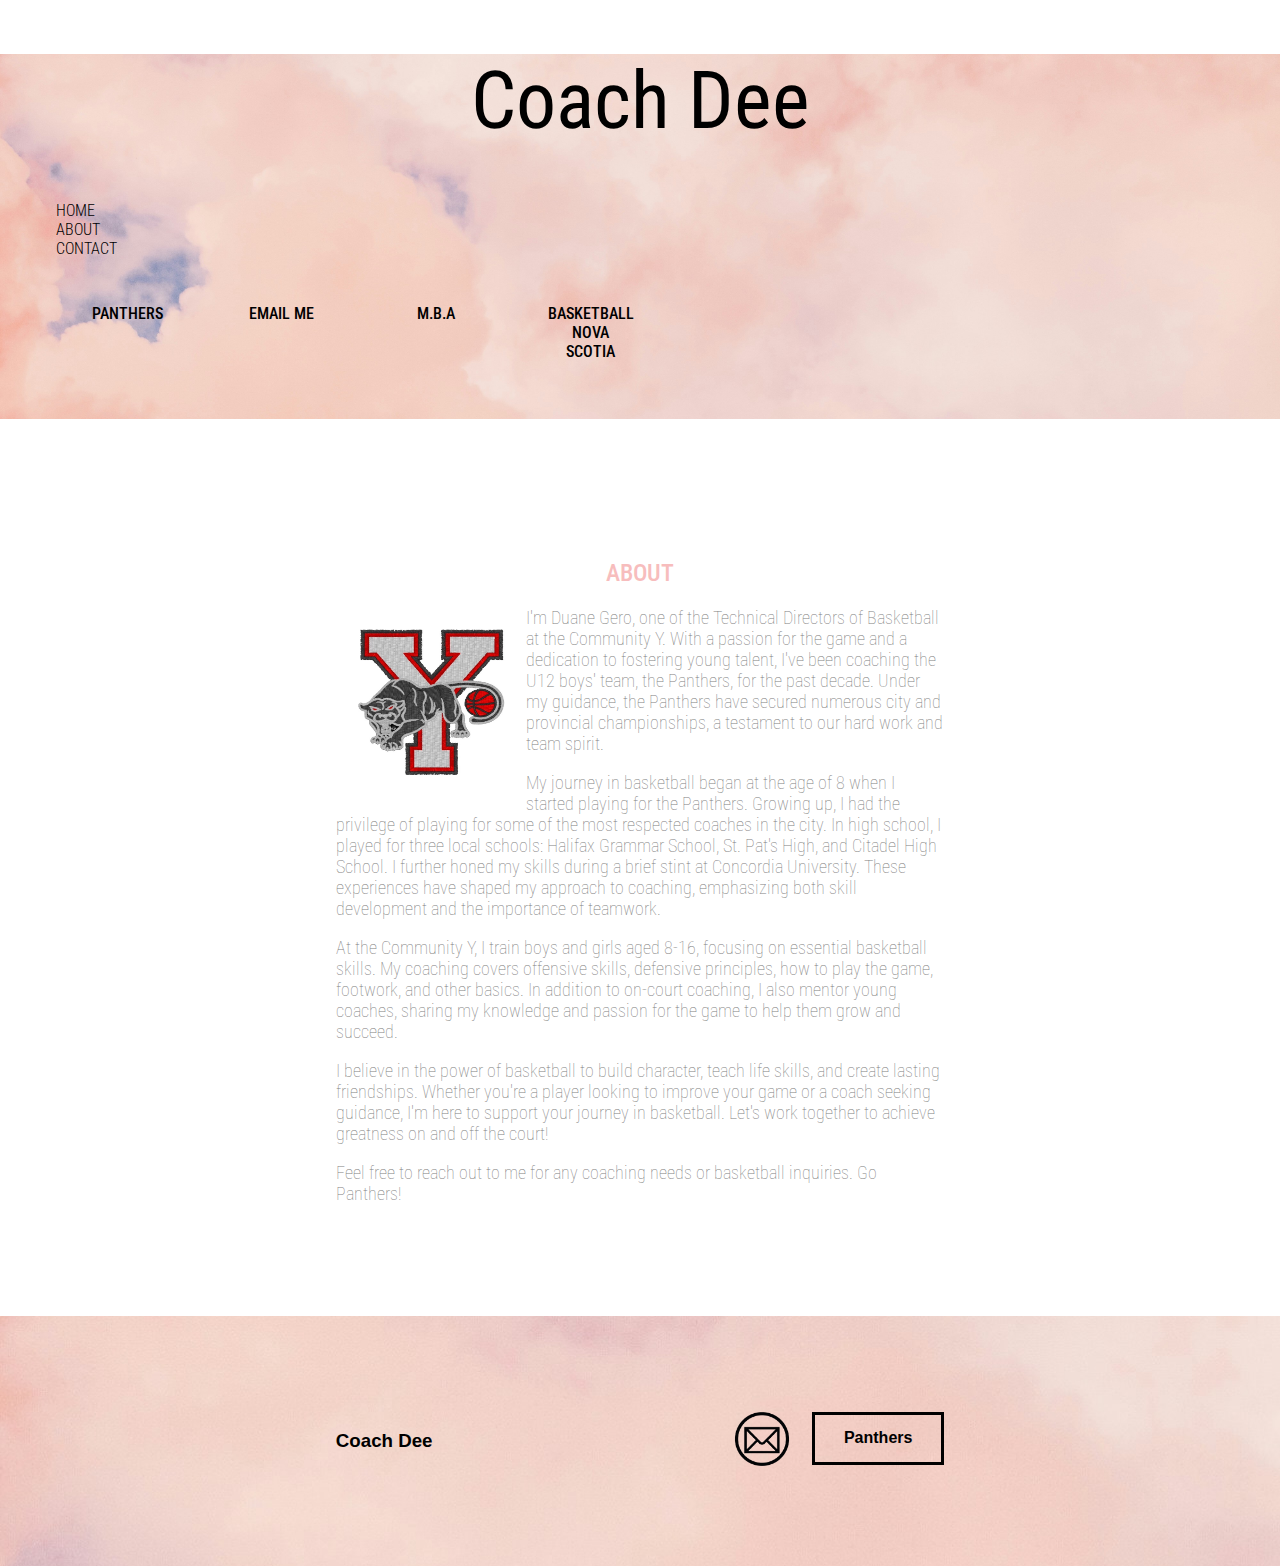
<file: CoachDee/About.html>
<!DOCTYPE html>
<html lang="en-us">
    <head>
        <title>Coach Dee | About</title>
        <link rel="stylesheet" href="styles.css">
        <meta charset="UTF-8">
        <meta name="description" content="About Coach Dee">
        <meta name="keywords" content="Halifax, Basketball">
        <meta name="author" content="Duane Gero">
        <meta name="viewport" content="width=device-width, initial-scale=1.0">
    </head>
    <body>
        <header class="main-header">
            <h1 class="coach-name coach-name-large">Coach Dee</h1>

        <nav class="nav main-nav">
            <ul>
                <li><a href="Home.html">HOME</a></li>
                <li><a href="About.html">ABOUT</a></li>
                <li><a href="Contact.html">CONTACT</a></li>
            </ul>
        </nav>
        <nav class="nav-2 second-nav">
            <ul>
                <li><a href="https://ymcahfx.ca/panthers/" target="_blank">PANTHERS</a></li>
                <li><a href="mailto:duane.gero@halifax.ymca.ca" target="_blank">EMAIL ME</a></li>
                <li><a href="https://www.mbans.ca/" target="_blank">M.B.A</a></li>
                <li><a href="https://basketballnovascotia.ca/">BASKETBALL NOVA SCOTIA</a></li>
            </ul>
        </nav>
        </header> 

        <section class="contant-section container">
            <h2 class="section-header">ABOUT</h2>
            <img class="panther-logo" src="Commy_logo.jpeg" width="400">
            <p class="about-section">I'm Duane Gero, one of the Technical Directors of Basketball at the Community Y. With a passion for the game and a dedication to fostering young talent, I've been coaching the U12 boys' team, the Panthers, for the past decade. Under my guidance, the Panthers have secured numerous city and provincial championships, a testament to our hard work and team spirit.</p>
            <p class="about-section">My journey in basketball began at the age of 8 when I started playing for the Panthers. Growing up, I had the privilege of playing for some of the most respected coaches in the city. In high school, I played for three local schools: Halifax Grammar School, St. Pat's High, and Citadel High School. I further honed my skills during a brief stint at Concordia University. These experiences have shaped my approach to coaching, emphasizing both skill development and the importance of teamwork.</p>
            <p class="about-section">At the Community Y, I train boys and girls aged 8-16, focusing on essential basketball skills. My coaching covers offensive skills, defensive principles, how to play the game, footwork, and other basics. In addition to on-court coaching, I also mentor young coaches, sharing my knowledge and passion for the game to help them grow and succeed.</p>
            <p class="about-section">I believe in the power of basketball to build character, teach life skills, and create lasting friendships. Whether you're a player looking to improve your game or a coach seeking guidance, I'm here to support your journey in basketball. Let's work together to achieve greatness on and off the court!</p>
            <p class="about-section">Feel free to reach out to me for any coaching needs or basketball inquiries. Go Panthers!</p>
    </section>

    <footer class="main-footer">
        <div class="container main-footer-container">
            <h3 class="coach-name-footer">Coach Dee</h3>
            <ul class="nav footer-nav">
                <a href="https://ymcahfx.ca/panthers/" target="_blank">
                    <li>
                        <button type="button" class="panther-button">Panthers</button>
                    </li>
                </a>
                <a href="mailto:duane.gero@halifax.ymca.ca" target="_blank">
                    <li><img src="Email_logo.png" width="100"></li>
                </a>
            </ul>
        </div>
    </footer>
    </body>
</html>
</file>
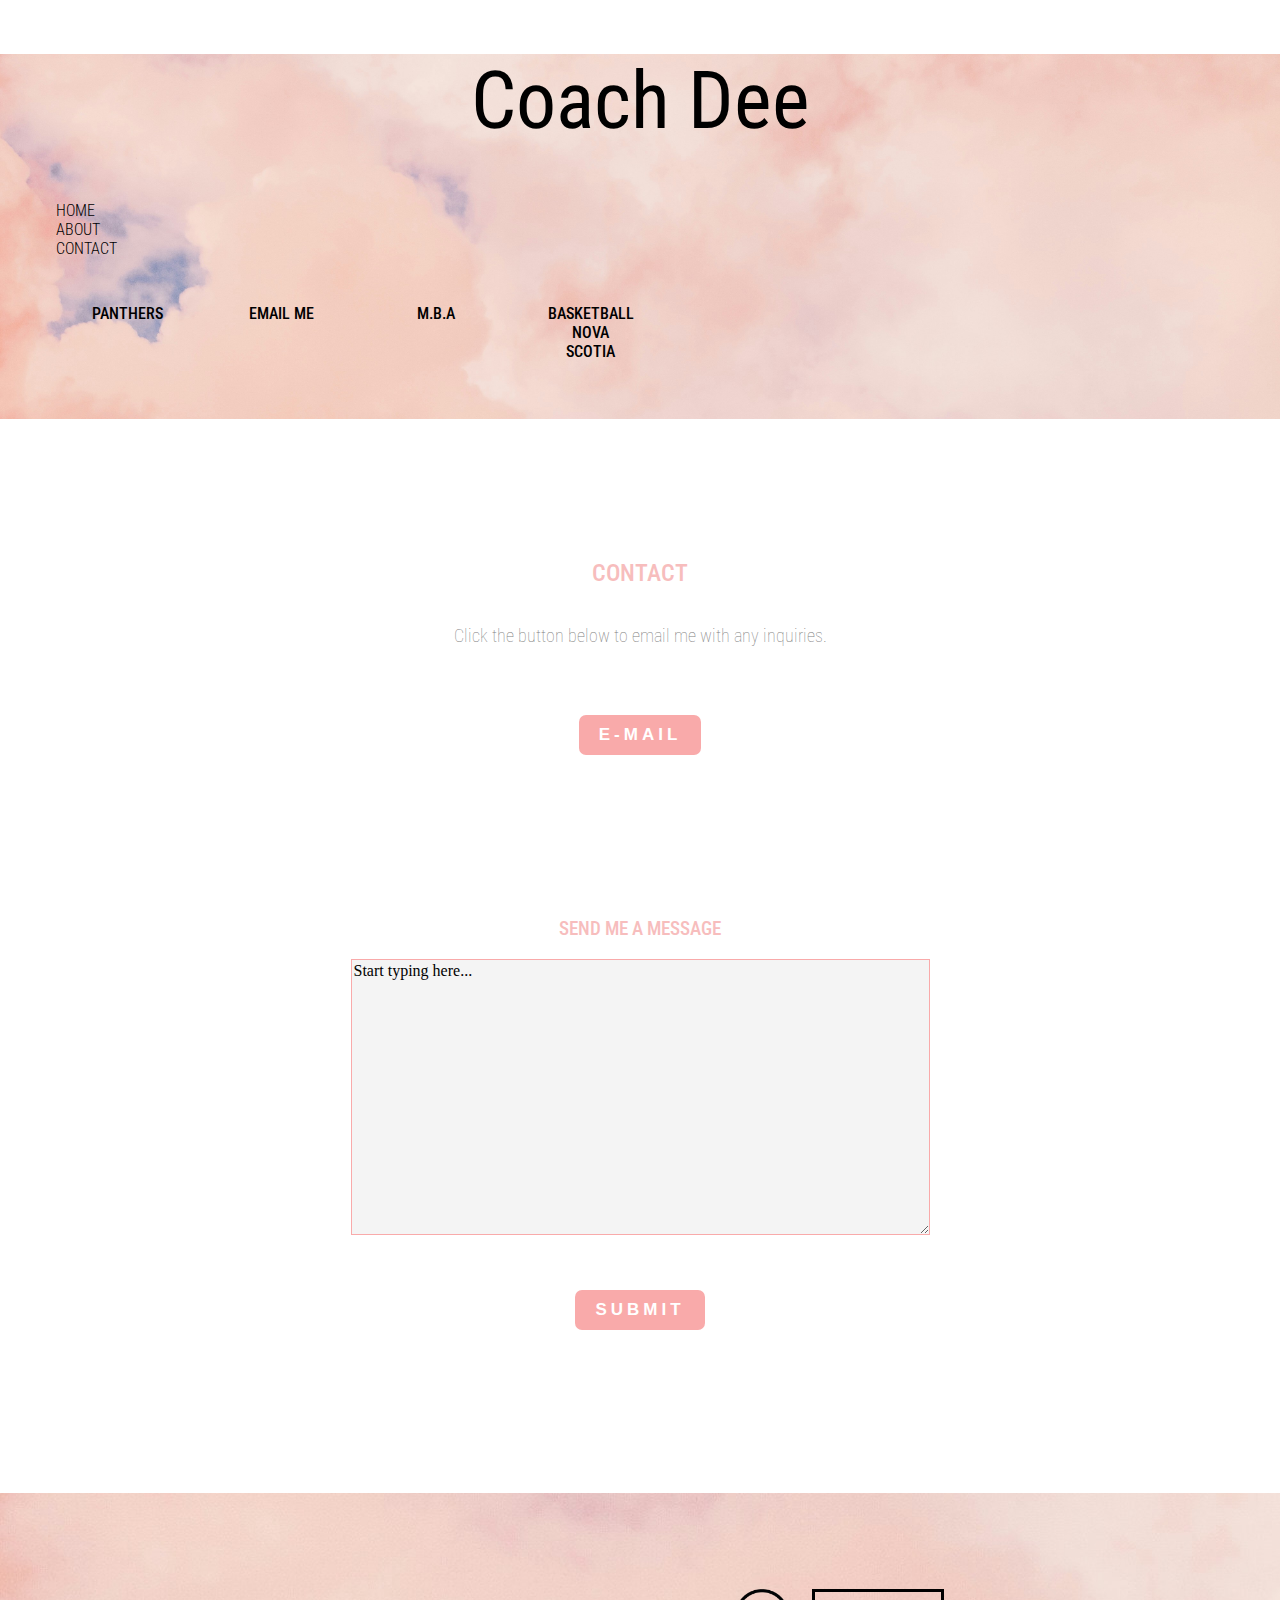
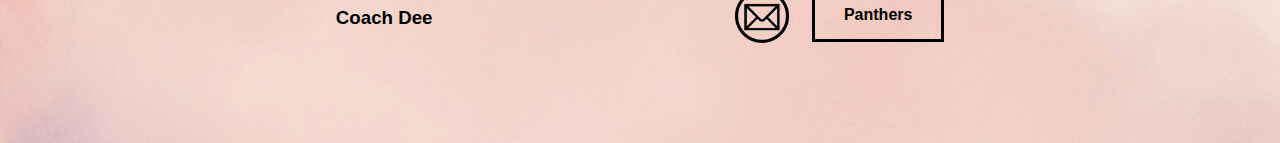
<file: CoachDee/Contact.html>
<!DOCTYPE html>
<html>
    <head>
        <title>Coach Dee | Contact</title>
        <link rel="stylesheet" href="styles.css">
        <meta charset="UTF-8">
        <meta name="description" content="Contact Page Coach Dee">
        <meta name="keywords" content="Halifax, Basketball">
        <meta name="author" content="Duane Gero">
        <meta name="viewport" content="width=device-width, initial-scale=1.0">
    </head>
    <body>
        <header class="main-header">
            <h1 class="coach-name coach-name-large">Coach Dee</h1>

        <nav class="nav main-nav">
            <ul>
                <li><a href="Home.html">HOME</a></li>
                <li><a href="About.html">ABOUT</a></li>
                <li><a href="Contact.html">CONTACT</a></li>
            </ul>
        </nav>
        <nav class="nav-2 second-nav">
            <ul>
                <li><a href="https://ymcahfx.ca/panthers/" target="_blank">PANTHERS</a></li>
                <li><a href="mailto:duane.gero@halifax.ymca.ca" target="_blank">EMAIL ME</a></li>
                <li><a href="https://www.mbans.ca/" target="_blank">M.B.A</a></li>
                <li><a href="https://basketballnovascotia.ca/">BASKETBALL NOVA SCOTIA</a></li>
            </ul>
        </nav>
        </header> 

        <section class="contact-section container">
            <h2 class="section-header">CONTACT</h2>
            <p class="about-section">Click the button below to email me with any inquiries.
            </p>
            <a href="mailto:duane.gero@halifax.ymca.ca" target="_blank" style="text-decoration: none;">
            <button type="button" class="contact-button ">
                E-MAIL
            </button>
            </a>
            <h3 class="section-header">SEND ME A MESSAGE</h3>
            <form>
                <textarea name="messageArea" rows="15" cols="62" class="message-box">Start typing here...</textarea>
                <br>
                <input type="submit" class="contact-button">
            </form>
        </section>

        <footer class="main-footer">
            <div class="container main-footer-container">
                <h3 class="coach-name-footer">Coach Dee</h3>
                <ul class="nav footer-nav">
                    <a href="https://ymcahfx.ca/panthers/" target="_blank">
                        <li>
                            <button type="button" class="panther-button">Panthers</button>
                        </li>
                    </a>
                    <a href="mailto:duane.gero@halifax.ymca.ca" target="_blank">
                        <li><img src="Email_logo.png" width="100"></li>
                    </a>
                </ul>
            </div>
        </footer>
    </body>
</html>
</file>
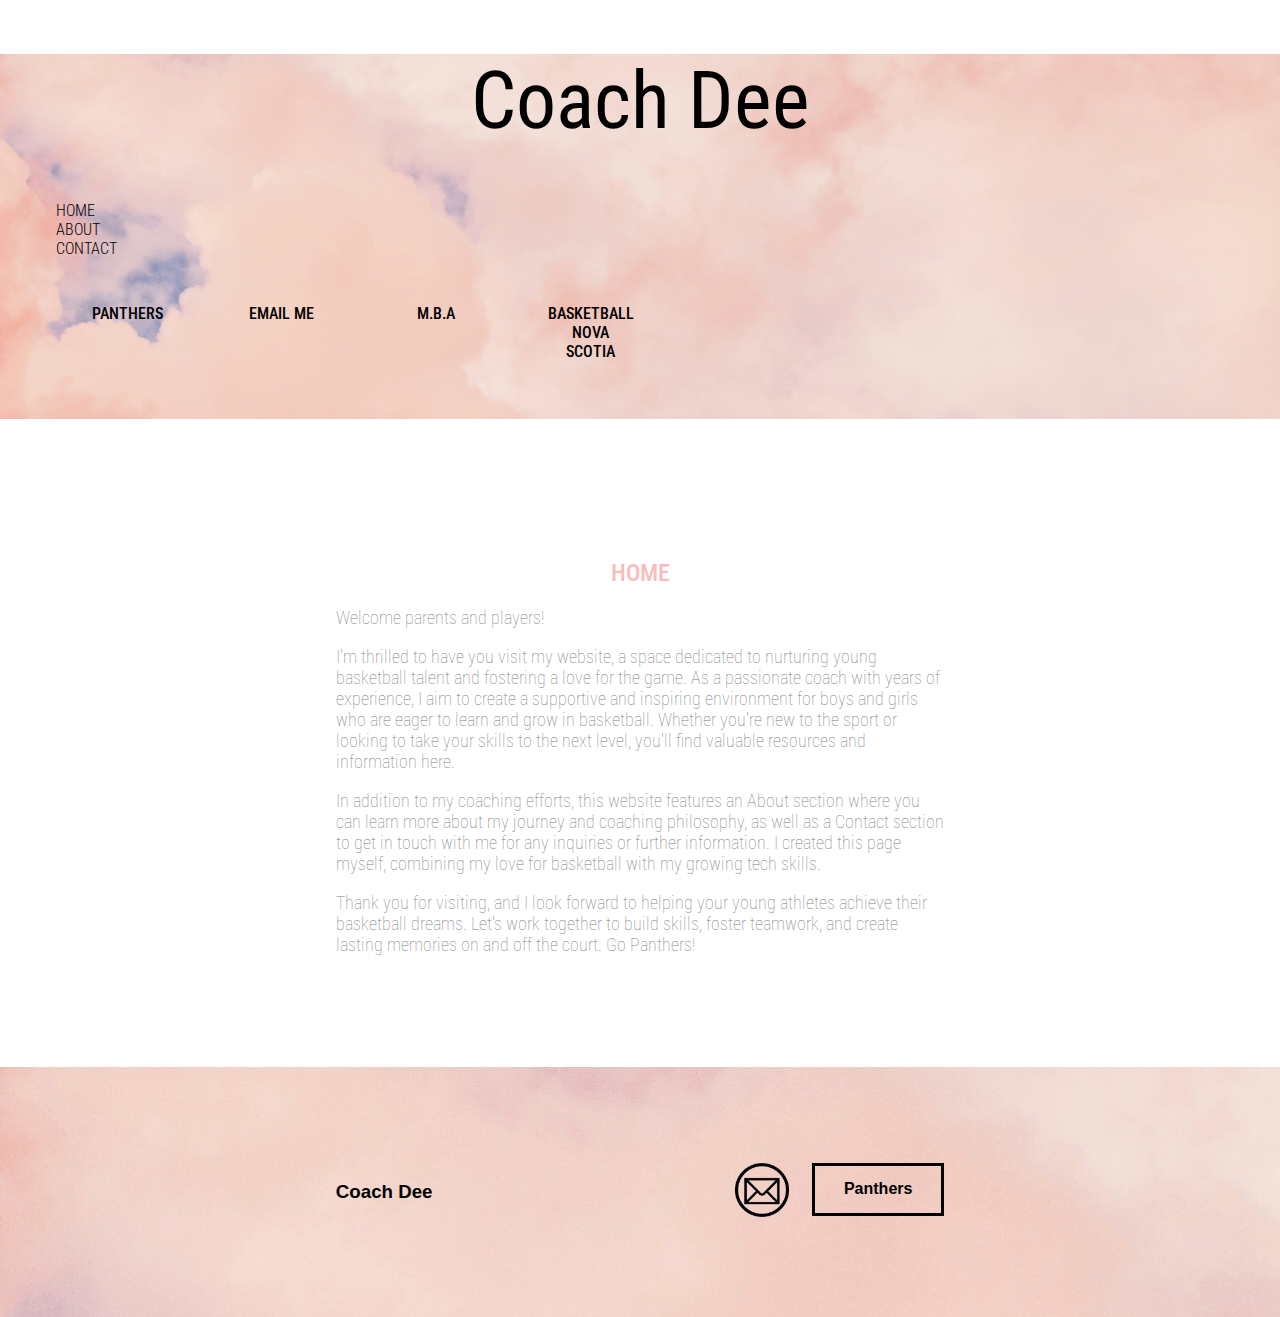
<file: CoachDee/Home.html>
<!DOCTYPE html>
<html>
    <head>
        <title>Coach Dee | Home</title>
        <link rel="stylesheet" href="styles.css">
        <meta charset="UTF-8">
        <meta name="description" content="Homae Page Coach Dee">
        <meta name="keywords" content="Halifax, Basketball">
        <meta name="author" content="Duane Gero">
        <meta name="viewport" content="width=device-width, initial-scale=1.0">
    </head>

    <body>
        <header class="main-header">
            <h1 class="coach-name coach-name-large">Coach Dee</h1>

        <nav class="nav main-nav">
            <ul>
                <li><a href="Home.html">HOME</a></li>
                <li><a href="About.html">ABOUT</a></li>
                <li><a href="Contact.html">CONTACT</a></li>
            </ul>
        </nav>
        <nav class="nav-2 second-nav">
            <ul>
                <li><a href="https://ymcahfx.ca/panthers/" target="_blank">PANTHERS</a></li>
                <li><a href="mailto:duane.gero@halifax.ymca.ca" target="_blank">EMAIL ME</a></li>
                <li><a href="https://www.mbans.ca/" target="_blank">M.B.A</a></li>
                <li><a href="https://basketballnovascotia.ca/">BASKETBALL NOVA SCOTIA</a></li>
            </ul>
        </nav>
        </header> 

        <section class="contant-section container">
            <h2 class="section-header">HOME</h2>
            <p class="about-section">Welcome parents and players!</p>
            <p class="about-section">I'm thrilled to have you visit my website, a space dedicated to nurturing young basketball talent and fostering a love for the game. As a passionate coach with years of experience, I aim to create a supportive and inspiring environment for boys and girls who are eager to learn and grow in basketball. Whether you're new to the sport or looking to take your skills to the next level, you'll find valuable resources and information here.</p>
            <p class="about-section">In addition to my coaching efforts, this website features an About section where you can learn more about my journey and coaching philosophy, as well as a Contact section to get in touch with me for any inquiries or further information. I created this page myself, combining my love for basketball with my growing tech skills.</p>
            <p class="about-section">Thank you for visiting, and I look forward to helping your young athletes achieve their basketball dreams. Let's work together to build skills, foster teamwork, and create lasting memories on and off the court. Go Panthers!</p>
        </section>

        <footer class="main-footer">
            <div class="container main-footer-container">
                <h3 class="coach-name-footer">Coach Dee</h3>
                <ul class="nav footer-nav">
                    <a href="https://ymcahfx.ca/panthers/" target="_blank">
                        <li>
                            <button type="button" class="panther-button">Panthers</button>
                        </li>
                    </a>
                    <a href="mailto:duane.gero@halifax.ymca.ca" target="_blank">
                        <li><img src="Email_logo.png" width="100"></li>
                    </a>
                </ul>
            </div>
        </footer>
    </body>
</html>
</file>
<file: CoachDee/styles.css>
@import url('https://fonts.googleapis.com/css2?family=Roboto+Condensed:ital,wght@0,100..900;1,100..900&display=swap');

*{
    box-sizing: border-box;
    font-family:Arial, Helvetica, sans-serif;
    color: black;
}

html, body{
    margin: 0%;
    padding: 0%;
}


.main-header{
    background-image: url(background_clouds.jpeg);
    background-blend-mode: multiply;
    padding-bottom: 25px;
    background-size: cover;
    margin: 0%;
    padding-top: 0%;
}
.nav ul{
    margin: 1%;
}
.nav li{
    display:flow-root;
}
.nav a{
    padding: .2em;
    padding-bottom: .01em;
    color: black;
    text-decoration:none;
    font-family: "Roboto Condensed", sans-serif;
    font-optical-sizing: auto;
    font-weight: 300;
    font-style: normal;
}
.nav a:hover{
    background-color: #f7bdbd;
    color: white;
}
.main-nav{
    text-align:left;
    font-size: 1em;
    font-weight: bold;
    
}
.nav-2 ul{
    list-style-type: none;
    display: inline-flex;
    justify-content: space-around;
    margin:0%;
}

.nav-2 li{
    flex: 1;
    text-align: center;
    display: inline;
    margin: 0%;
    padding: 1px;
}

.nav-2 a{
    display: inline-block;
    padding: 2em;
    color: black;
    text-decoration: none;
    font-family: "Roboto Condensed", sans-serif;
    font-optical-sizing: auto;
    font-weight: 500;
    font-size: medium;
    font-style: normal;
}
.nav-2 a:hover{
    background-color: #f7bdbd;
    color: white;
    border-radius: 15px;
}

.second-nav{
    display: inline;
    font-size: .75em;
    font-weight:normal;
    margin: 10px;
}

.coach-name{
    text-align: center;    
    font-size: 5em;
    font-family: "Roboto Condensed", sans-serif;
    font-optical-sizing: auto;
    font-weight: 400;
    font-style: normal;
}

.section-header{
    font-family: "Roboto Condensed", sans-serif;
    font-optical-sizing: auto;
    font-weight: 500;
    font-style: normal;
    color: #f7bdbd;
    text-align: center;
    padding-top: 5em;
}

.contant-section{
    margin: 2em;
}
.container{
    max-width: 650px;
    margin: 0 auto;
    padding: 0 1.3em;
}
.about-section{
    font-family: "Roboto Condensed", sans-serif;
    font-optical-sizing: auto;
    font-weight: 100;
    font-style: normal;
    color: gray;
    font-size: large;
}

.panther-logo{
    float: left;
    height: 150px;
    width: 150px;
    margin: 20px;
    border-radius: 0%;
}

.main-footer{
    margin-top: 7em;
    background-image: url(background_clouds.jpeg);
    padding: 5em;
}
.main-footer-container{
    display: flex;
    align-items: center;
}
.main-footer-container ul{
    flex-grow: 1;
    text-align: end;
}

.footer-nav li{
    padding: 0;
    float: right;
}
.footer-nav a:hover{
    background-color: transparent;
}


.panther-button{
    display: inline-block;
    padding: 0.9rem 1.8rem;
    font-size: 16px;
    font-weight: 700;
    color: black;
    border: 3px solid black;
    cursor: pointer;
    position: relative;
    background-color: transparent;
    text-decoration: none;
    overflow: hidden;
    z-index: 1;
    font-family: inherit;
   }
   
   .panther-button::before {
    content: "";
    position: absolute;
    left: 0;
    top: 0;
    width: 100%;
    height: 100%;
    background-color: #f7bdbd;
    transform: translateX(-100%);
    transition: all .3s;
    z-index: -1;
    
   }
   
   .panther-button:hover::before {
    transform: translateX(0);
   }

   .contact-button{
    padding: 10px 20px;
    margin:3em;
    border: none;
    font-size: 17px;
    color: #fff;
    border-radius: 7px;
    letter-spacing: 4px;
    font-weight: 700;
    text-transform: uppercase;
    transition: 0.5s;
    transition-property: box-shadow;
    cursor: pointer;
   }

   .contact-button{
    background: #f9aaaa;
    box-shadow: #f9aaaa;
    display: inline;
    text-align: center;
    align-items:center;
    float:none;
    text-decoration: none;
   }

   .contact-button:hover{

    box-shadow: 0 0 5px #f9aaaa,
                0 0 25px #f9aaaa,
                0 0 50px #f9aaaa,
                0 0 100px #f9aaaa;
   }
   
   .contact-section{
    display: flex;
    flex-direction: column;
    justify-content: center;
    align-items: center;
    height:auto;
    text-align: center;
   }

   .message-box{
    border-color: #f9aaaa;
    background-color: rgb(244, 244, 244);
    font-family: 'Times New Roman', Times, serif;
    font-size: medium;
    }

    .login-button{
        padding: 5px;
        background: transparent;
        transition: 0.5s;
        border: white solid .2em;
        border-radius: 5%;
        cursor: pointer;

    }

    .input-section{
        background: transparent;
        border: black solid .09em;
    }
</file>
